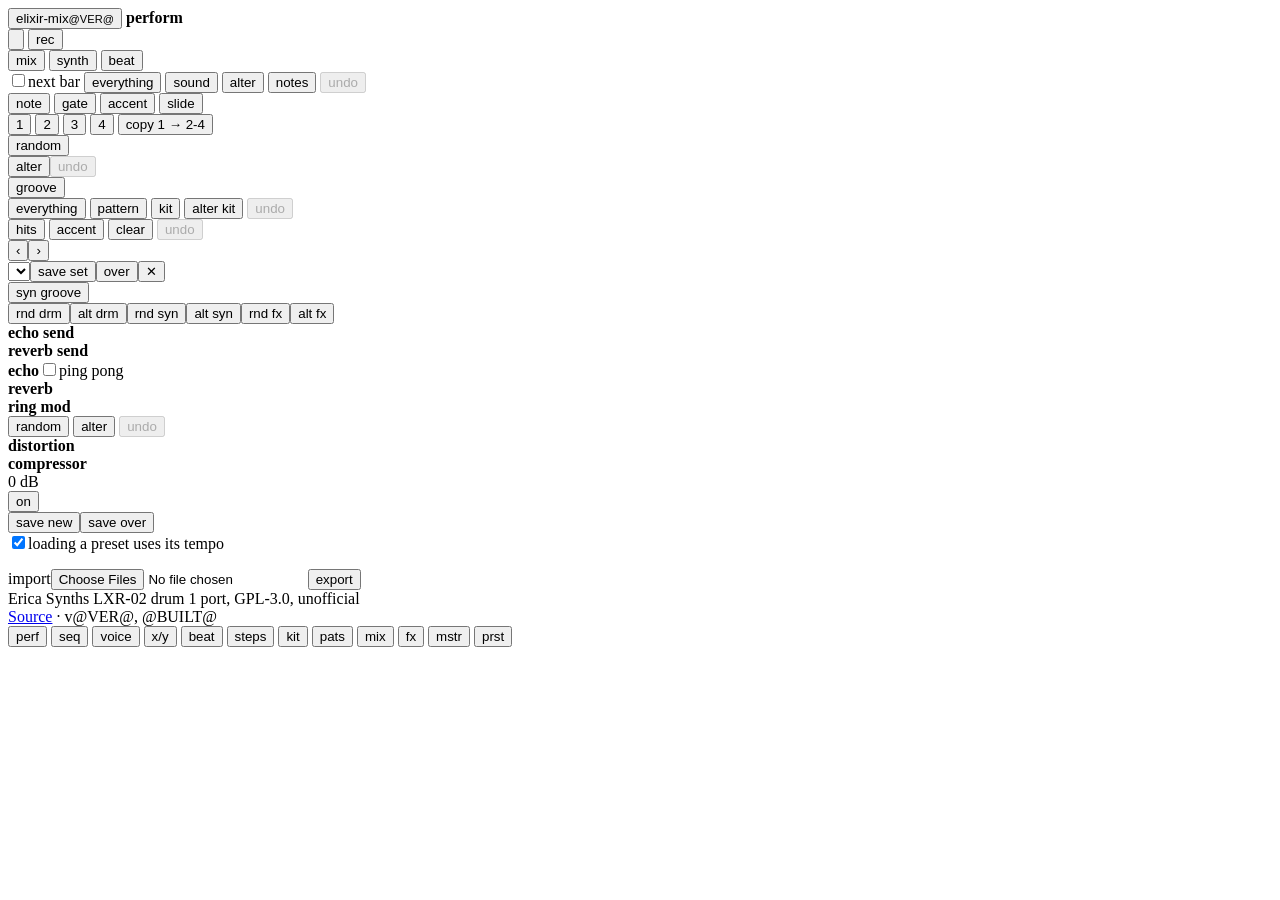
<file: index.src.html>
<!doctype html>
<html lang="en">
<meta charset="utf-8">
<title>Elixir Synth</title>
<meta name="viewport" content="width=device-width, initial-scale=1, maximum-scale=1, user-scalable=no, viewport-fit=cover">
<meta name="apple-mobile-web-app-capable" content="yes">
<meta name="mobile-web-app-capable" content="yes">
<meta name="theme-color" content="#0b0c0a">
<link rel="manifest" href="manifest.webmanifest">
<link rel="icon" href="icons/icon-192.png" sizes="192x192" type="image/png">
<link rel="apple-touch-icon" href="icons/icon-192.png">
<meta name="description" content="Elixir Synth: a phone-first mono synth, drum machine and mixer in the browser, on a JavaScript port of the Erica Synths LXR-02 engine.">
<link rel="preconnect" href="https://fonts.googleapis.com">
<link rel="stylesheet" href="https://fonts.googleapis.com/css2?family=VT323&display=swap">
<style>
/*@CSS@*/
</style>

<main class="m" id="m">
  <header class="m-top">
    <button class="m-title" id="m-mode" type="button"><i class="m-cauldron" aria-hidden="true"></i><span class="m-sr">elixir-<span id="m-modename">mix</span></span><small class="m-ver">@VER@</small></button>
    <b class="m-sr" id="m-pagename" aria-live="polite">perform</b>
    <div class="m-trans">
      <button class="m-play" id="m-play" type="button" aria-pressed="false" aria-label="play"><svg viewBox="0 0 24 24" aria-hidden="true"><path class="i-play" d="M7 4.5v15l13-7.5z"/><rect class="i-stop" x="5.5" y="5.5" width="13" height="13" rx="2"/></svg></button>
      <button class="m-rec" id="m-rec" type="button" aria-pressed="false" aria-label="Record"><i></i><span id="m-rec-t">rec</span></button>
    </div>
    <div class="m-modes-top" role="tablist" aria-label="mode">
      <button class="m-btn" type="button" role="tab" data-to-mode="mix" aria-selected="true">mix</button>
      <button class="m-btn" type="button" role="tab" data-to-mode="synth" aria-selected="false">synth</button>
      <button class="m-btn" type="button" role="tab" data-to-mode="beat" aria-selected="false">beat</button>
    </div>
    <output class="m-steps-led" id="m-led" aria-hidden="true"></output>
  </header>

  <div class="m-screen" id="m-screen">
    <div class="m-prefs" id="m-prefs" role="dialog" aria-labelledby="m-prefst" hidden>
      <div class="m-pickhead"><b id="m-prefst">preferences</b><button class="m-btn" id="m-prefsx" type="button">done</button></div>
      <button class="m-btn m-big" id="m-prefsdl" type="button">download my presets</button>
      <button class="m-btn m-big" id="m-prefspads" type="button">new pads from factory</button>
      <p class="m-note" id="m-prefsnote" aria-live="polite">Your presets and pad sets, in one file. Import it on the presets page.</p>
    </div>
  <div class="m-pages" id="m-pages">
  <div class="m-panel" data-m-panel="play" data-modes="synth">
    <section class="m-card m-play-card"><div class="m-faders m-dials" id="m-perf"></div></section>
    <section class="m-card m-rand-card" aria-label="randomise">
      <div class="m-rand">
        <label class="m-chk m-nextbar"><input id="m-nextbar" type="checkbox"><i aria-hidden="true"></i>next bar</label>
        <button class="m-btn m-big" id="m-everything" type="button">everything</button>
        <button class="m-btn" id="m-sound" type="button">sound</button>
        <button class="m-btn" id="m-alter" type="button">alter</button>
        <button class="m-btn" id="m-pattern" type="button">notes</button>
        <button class="m-btn" data-undo type="button" disabled>undo</button>
      </div>
    </section>
  </div>

  <div class="m-panel" data-m-panel="seq" data-modes="synth">
    <section class="m-card m-seqpage">
      <div class="m-modes" id="m-modes" role="tablist" aria-label="what a step edit sets">
        <button class="m-btn" type="button" role="tab" data-mode="note" aria-selected="true">note</button>
        <button class="m-btn" type="button" role="tab" data-mode="gate" aria-selected="false">gate</button>
        <button class="m-btn" type="button" role="tab" data-mode="acc" aria-selected="false">accent</button>
        <button class="m-btn" type="button" role="tab" data-mode="slide" aria-selected="false">slide</button>
      </div>
      <div class="m-npages" id="m-npages" role="tablist" aria-label="page">
        <button class="m-btn" type="button" role="tab" data-page="0" aria-selected="true">1</button>
        <button class="m-btn" type="button" role="tab" data-page="1" aria-selected="false">2</button>
        <button class="m-btn" type="button" role="tab" data-page="2" aria-selected="false">3</button>
        <button class="m-btn" type="button" role="tab" data-page="3" aria-selected="false">4</button>
        <button class="m-btn" type="button" id="m-ncopy">copy 1 → 2-4</button>
      </div>
      <div class="m-steps" id="m-steps" role="grid" aria-label="the sixteen steps of the page"></div>
      <div class="m-seqlow">
        <div class="m-faders m-seqf" id="m-seqf"></div>
        <div class="m-seqbtns">
          <button class="m-btn m-big" id="m-nrand" type="button">random<small class="m-nalgo" id="m-nalgo"></small></button>
          <div class="m-seqpair"><button class="m-btn" id="m-nalter" type="button">alter</button><button class="m-btn" data-undo type="button" disabled>undo</button></div>
          <button class="m-btn" id="m-nfollow" type="button" aria-pressed="true">groove</button>
        </div>
      </div>
    </section>
  </div>

  <div class="m-panel" data-m-panel="voice" data-modes="synth">
    <section class="m-card m-voice-card">
      <div class="m-vsec" id="m-vsec" role="tablist" aria-label="section"></div>
      <div class="m-vsets" id="m-vsets"></div>
    </section>
  </div>

  <div class="m-panel" data-m-panel="xy" data-modes="synth">
    <section class="m-card m-xy-card" id="m-xy-card"></section>
  </div>

  <div class="m-panel" data-m-panel="beat" data-modes="beat">
    <section class="m-card m-play-card"><div class="m-faders m-dials" id="m-beatf"></div></section>
    <section class="m-card m-rand-card" aria-label="randomise the beat">
      <div class="m-rand m-brand">
        <button class="m-btn m-big" id="m-beverything" type="button">everything</button>
        <button class="m-btn" id="m-bpat" type="button">pattern</button>
        <button class="m-btn" id="m-bkitr" type="button">kit</button>
        <button class="m-btn" id="m-balter" type="button">alter kit</button>
        <button class="m-btn" data-undo type="button" disabled>undo</button>
      </div>
    </section>
  </div>

  <div class="m-panel" data-m-panel="bsteps" data-modes="beat">
    <section class="m-card m-bstep-card">
      <div class="m-modes" id="m-bmodes" role="tablist" aria-label="what a tap sets">
        <button class="m-btn" type="button" role="tab" data-bmode="on" aria-selected="true">hits</button>
        <button class="m-btn" type="button" role="tab" data-bmode="acc" aria-selected="false">accent</button>
        <button class="m-btn" type="button" id="m-bclear">clear</button>
        <button class="m-btn" type="button" data-undo disabled>undo</button>
      </div>
      <div class="m-bgrid" id="m-bgrid" role="grid" aria-label="the beat's steps"></div>
    </section>
  </div>

  <div class="m-panel" data-m-panel="kit" data-modes="beat">
    <section class="m-card m-kit-card">
      <div class="m-kitrow"><button class="m-btn" id="m-kprev" type="button" aria-label="previous kit">‹</button><output id="m-kitname" aria-live="polite"></output><button class="m-btn" id="m-knext" type="button" aria-label="next kit">›</button></div>
      <div class="m-vsec m-bvsec" id="m-bvsec" role="tablist" aria-label="voice"></div>
      <div class="m-vsets" id="m-bvsets"></div>
    </section>
  </div>

  <div class="m-panel" data-m-panel="home" data-modes="mix">
    <section class="m-card m-home-card">
      <div class="m-pats" id="m-pats" aria-label="patterns"></div>
      <div class="m-psetrow"><select id="m-psets" aria-label="pad sets"></select><button class="m-btn" id="m-psetsave" type="button">save set</button><button class="m-btn" id="m-psetover" type="button">over</button><button class="m-btn" id="m-psetdel" type="button" aria-label="delete the pad set">✕</button></div>
      <div class="m-pick" id="m-pick" hidden>
        <div class="m-pickhead"><b id="m-pickt">pad 1 plays</b><button class="m-btn" id="m-pickx" type="button">done</button></div>
        <div class="m-pickbtns"><button class="m-btn" id="m-picksave" type="button">save preset</button><button class="m-btn" id="m-picksover" type="button">save over</button></div>
        <ul class="m-plist m-picklist" id="m-picklist"></ul>
      </div>
      <div class="m-faders m-dials" id="m-patsf">
        <button class="m-btn m-patfol" id="m-pfollow" type="button" aria-pressed="true">syn groove</button>
        <div class="m-patsbtns"><button class="m-btn" id="m-prdrum" type="button">rnd drm</button><button class="m-btn" id="m-pralt" type="button">alt drm</button><button class="m-btn" id="m-prsynth" type="button">rnd syn</button><button class="m-btn" id="m-pralts" type="button">alt syn</button><button class="m-btn" id="m-prfx" type="button">rnd fx</button><button class="m-btn" id="m-praltfx" type="button">alt fx</button></div>
      </div>
    </section>
  </div>

  <div class="m-panel" data-m-panel="mix" data-modes="mix">
    <section class="m-card m-mix-card">
      <div class="m-faders m-row m-mixlvl" id="m-mixlvl"></div>
      <div class="m-mixstrip" id="m-mixmeters" aria-hidden="true"></div>
      <div class="m-mixstrip" id="m-mixmutes"></div>
      <div class="m-chead"><b>echo send</b></div>
      <div class="m-faders m-row m-mixsend" id="m-mixecho"></div>
      <div class="m-chead"><b>reverb send</b></div>
      <div class="m-faders m-row m-mixsend" id="m-mixverb"></div>
    </section>
  </div>

  <div class="m-panel" data-m-panel="fx" data-modes="mix">
    <section class="m-card m-fx-card">
      <div class="m-fx-row"><div class="m-fxhead"><b>echo</b><label class="m-chk"><input id="m-pp" type="checkbox"><i aria-hidden="true"></i>ping pong</label></div><div class="m-faders m-row" id="m-echo"></div></div>
      <div class="m-fx-row"><div class="m-fxhead"><b>reverb</b></div><div class="m-faders m-row" id="m-verb"></div></div>
      <div class="m-fx-row"><div class="m-fxhead"><b>ring mod</b></div><div class="m-faders m-row" id="m-ring"></div></div>
      <div class="m-fxbtns">
        <button class="m-btn m-big" id="m-fxr2" type="button">random</button>
        <button class="m-btn" id="m-fxa2" type="button">alter</button>
        <button class="m-btn" data-undo type="button" disabled>undo</button>
      </div>
    </section>
  </div>

  <div class="m-panel" data-m-panel="comp" data-modes="mix">
    <section class="m-card m-comp-card">
      <div class="m-chead"><b>distortion</b></div>
      <div class="m-faders m-row" id="m-dist"></div>
      <div class="m-chead"><b>compressor</b><div class="m-gr" aria-label="gain reduction"><i><b id="m-gr"></b></i><output id="m-gr-out">0 dB</output></div><button class="m-toggle" id="m-comp-on" type="button" aria-pressed="true">on</button></div>
      <div class="m-faders m-row" id="m-comp"></div>
    </section>
  </div>

  <div class="m-panel" data-m-panel="presets" data-modes="synth beat mix">
    <section class="m-card m-presets-card">
      <div class="m-psaves"><button class="m-btn m-big" id="m-psave" type="button">save new</button><button class="m-btn" id="m-pover" type="button">save over</button></div>
      <label class="m-chk"><input id="m-pbpm" type="checkbox" checked><i aria-hidden="true"></i>loading a preset uses its tempo</label>
      <p class="m-note" id="m-pnote" aria-live="polite"></p>
      <ul class="m-plist" id="m-plist"></ul>
      <div class="m-pio">
        <label class="m-btn m-file">import<input id="m-pimport" type="file" accept="application/json,.json" multiple></label>
        <button class="m-btn" id="m-pexport" type="button">export</button>
        <button class="m-btn m-install" id="m-install" type="button" hidden>install app</button>
      </div>
      <footer class="m-foot">Erica Synths LXR-02 drum 1 port, GPL-3.0, unofficial<br><a href="https://github.com/johnnyhawk02/elixir-synth">Source</a> · v@VER@, @BUILT@</footer>
    </section>
  </div>
  </div>

  <div class="m-seq" id="m-fs" hidden>
    <section class="m-card m-seq-card" role="dialog" aria-labelledby="m-fs-name">
      <div class="m-chead"><b><span id="m-fs-name"></span> seq</b><output id="m-fs-val"></output><button class="m-toggle" id="m-fs-on" type="button" aria-pressed="true">on</button></div>
      <div class="m-seq-steps" id="m-fs-steps" aria-label="steps"></div>
      <div class="m-seq-lenrow"><span>length</span><div class="m-seq-len" id="m-fs-len" role="slider" aria-label="length"><i></i></div><output id="m-fs-len-out"></output></div>
      <div class="m-seq-lenrow"><span>slew</span><div class="m-seq-len" id="m-fs-slew" role="slider" aria-label="slew"><i></i></div><output id="m-fs-slew-out"></output></div>
      <div class="m-seq-lenrow"><span>speed</span><div class="m-seq-len" id="m-fs-speed" role="slider" aria-label="speed"><i></i></div><output id="m-fs-speed-out"></output></div>
      <div class="m-seq-lenrow"><span>depth</span><div class="m-seq-len" id="m-fs-depth" role="slider" aria-label="depth"><i></i></div><output id="m-fs-depth-out"></output></div>
      <div class="m-seq-btns"><button class="m-btn m-big" id="m-fs-rand" type="button">randomise</button><button class="m-btn m-seq-type" id="m-fs-type" type="button" aria-label="kind of randomise (tap to change)"></button><button class="m-btn" id="m-fs-close" type="button">done</button></div>
    </section>
  </div>

  <nav class="m-tabs" role="tablist" aria-label="pages">
    <button type="button" role="tab" data-m-tab="play" data-modes="synth" aria-selected="true">perf</button>
    <button type="button" role="tab" data-m-tab="seq" data-modes="synth" aria-selected="false">seq</button>
    <button type="button" role="tab" data-m-tab="voice" data-modes="synth" aria-selected="false">voice</button>
    <button type="button" role="tab" data-m-tab="xy" data-modes="synth" aria-selected="false">x/y</button>
    <button type="button" role="tab" data-m-tab="beat" data-modes="beat" aria-selected="false">beat</button>
    <button type="button" role="tab" data-m-tab="bsteps" data-modes="beat" aria-selected="false">steps</button>
    <button type="button" role="tab" data-m-tab="kit" data-modes="beat" aria-selected="false">kit</button>
    <button type="button" role="tab" data-m-tab="home" data-modes="mix" aria-selected="false">pats</button>
    <button type="button" role="tab" data-m-tab="mix" data-modes="mix" aria-selected="false">mix</button>
    <button type="button" role="tab" data-m-tab="fx" data-modes="mix" aria-selected="false">fx</button>
    <button type="button" role="tab" data-m-tab="comp" data-modes="mix" aria-selected="false">mstr</button>
    <button type="button" role="tab" data-m-tab="presets" data-modes="synth beat mix" aria-selected="false">prst</button>
  </nav>
  </div>
</main>

<script id="engine">
/*@ENGINE@*/
</script>
<script id="player">
/*@PLAYER@*/
</script>
<script>
/*@PRESETS@*/
/*@APP@*/
</script>
</html>
</file>
